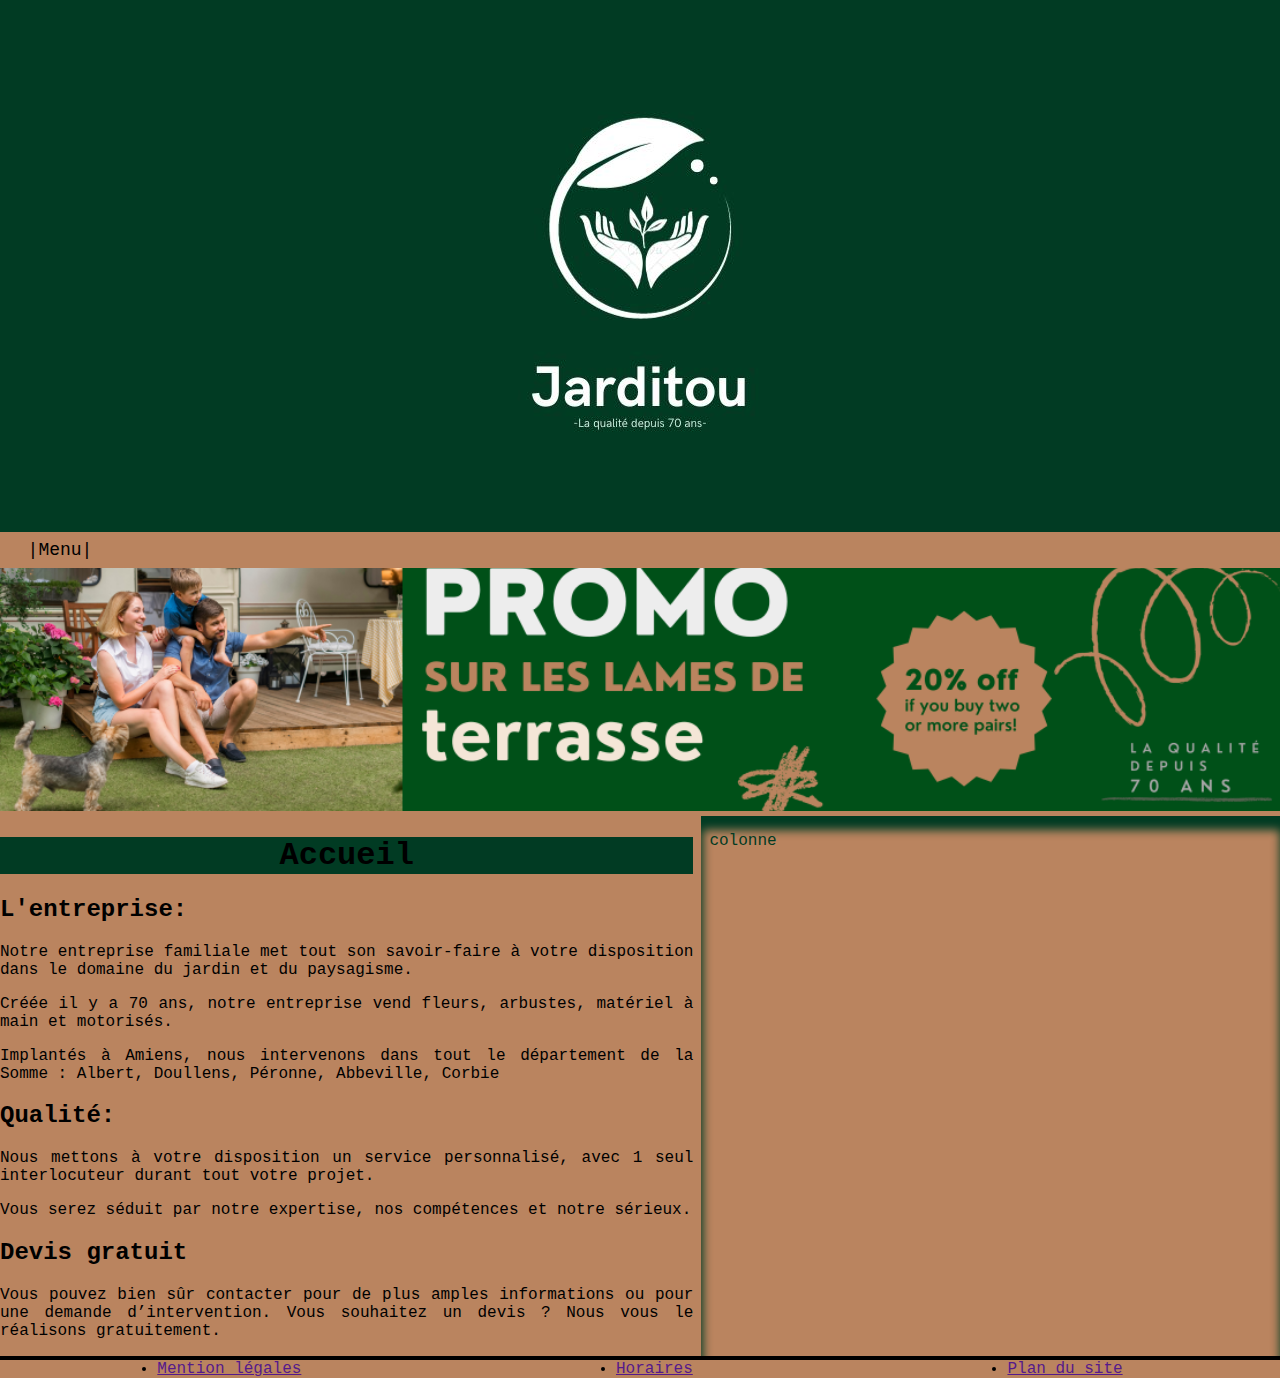
<file: index.html>
<!DOCTYPE html>
<html lang="fr">

<head>
  <meta charset="UTF-8">
  <meta name="viewport" content="width=device-width, initial-scale=1.0, shrink-to-fit=no">
  <link rel="stylesheet" href="type.css">
  <title>Accueil</title>
</head>

<body>

  <header>                                          <!-------Header------>
    <img src="assets/img/JarditouLogo.jpg" alt="logo jarditou">
  </header>

  <nav>                                             <!-----nav--->
    <ul>

      <ul class="dropdownmenu">
        <li><a href="#">|Menu|</a>
          <ul>
            <li><a href="index.html">Accueil</a></li>
            <li><a href="tableau.html">Tableau</a></li>
            <li><a href="contact.html">Contact</a></li>
          </ul>
      </ul>                                                 <!-----promo----->
      <img src="assets/img/promo2.png" alt="Promotion sur lames de terrasse" class="imgPromo">
  </nav>
  <div id="div">
    <section>                                             <!---------presentation--------->
        <h1>Accueil</h1>
      <article>
        <h2> L'entreprise:</h2>
        <p>Notre entreprise familiale met tout son savoir-faire à votre disposition dans le domaine du jardin et du
          paysagisme.</p>
        <p>Créée il y a 70 ans, notre entreprise vend fleurs, arbustes, matériel à main et motorisés.</p>
        <p>Implantés à Amiens, nous intervenons dans tout le département de la Somme : Albert, Doullens, Péronne,
          Abbeville, Corbie</p>
      </article>
    
      <article>
        <h2>Qualité:</h2>
        <p>Nous mettons à votre disposition un service personnalisé, avec 1 seul interlocuteur durant tout votre projet.
        </p>
        <p>Vous serez séduit par notre expertise, nos compétences et notre sérieux.</p>
      </article>
      <article>
        <h2>Devis gratuit</h2>
        <p>Vous pouvez bien sûr contacter pour de plus amples informations ou pour une demande d’intervention. Vous
          souhaitez un devis ? Nous vous le réalisons gratuitement.</p>
      </article>
    </section>
    <aside>
      <p>colonne</p>
    </aside>
  </div>
  <footer>
    <ul class="Mention">                                                <!-----Mention------>
      <li><a href="" title="Mentionlegales">Mention légales</a></li>
      <li><a href="" title="Horaires">Horaires</a></li>
      <li><a href="" title="PlanDuSite">Plan du site</a></li>
    </ul>
  </footer>

</html>
</file>
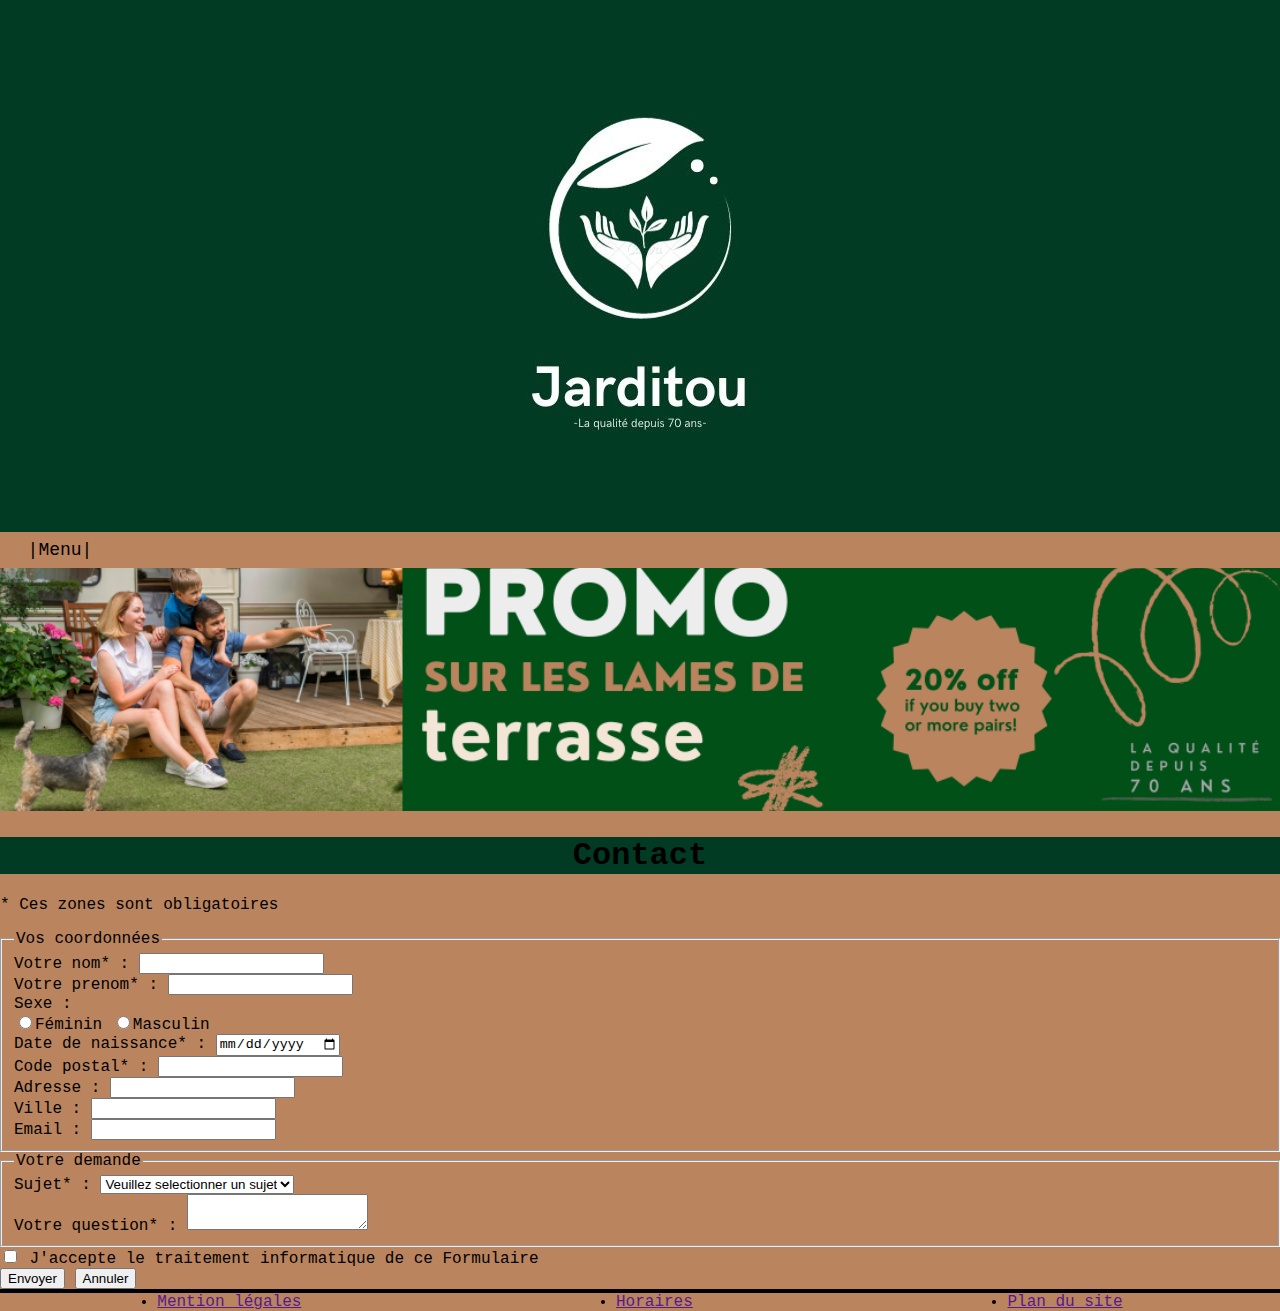
<file: contact.html>
<!DOCTYPE html>
<html lang="fr">
<head>
    <meta charset="UTF-8">
    <meta name="viewport" content="width=device-width, initial-scale=1.0">
    <link rel="stylesheet" href="type.css">
    <title>Contact</title>
</head>
     <body>
        
     
                                                         <!--header-->
    <header>
        <img src="assets/img/JarditouLogo.jpg" alt="Logo jarditou" > <br>
        
    </header>
                                                            <!--nav-->
    <nav>
        <ul>

            <ul class="dropdownmenu">
              <li><a href="#">|Menu|</a>
                <ul>
                  <li><a href="index.html">Accueil</a></li>
                  <li><a href="tableau.html">Tableau</a></li>
                  <li><a href="contact.html">Contact</a></li>
                </ul>
            </ul>    
        <img src="assets/img/promo2.png" alt="Promotion sur lames de terrasse" class="imgPromo" >
    </nav>
                 
                                      <!--section--> 
        <main>
           
           
           <h1 id="contact">Contact</h1> 
                                                      
        <p>* Ces zones sont obligatoires</p>
        
        <form action="http://bienvu.net/script.php" method="get">
            <fieldset class="PremierePartie">
                <legend>Vos coordonnées</legend>
                    <label for="nom">Votre nom* : </label>
                        <input type="text" name="nom" id="nom" pattern="^[A-z]+$" required title="Entrez votre nom"><br>
                    
                    <label for="prenom">Votre prenom* : </label>    
                        <input type="text" name="prenom" id="prenom" pattern="^[A-z]+$" required title="Entrez votre prenom"><br>
                    
                        <p id="sexe">Sexe :</p>
                        <input type="radio" name="sexe" value="Feminin" id="sexe_f" required title="Champs obligatoires"><label for="sexe">Féminin</label>
                    
                        <input type="radio" name="sexe" value="Masculin" id="sexe_m" required title="Champs obligatoires"><label for="sexe">Masculin</label>
                   <br>
                    <label for="date">Date de naissance* : </label>
                        <input type="date" name="ddn" id="date" required title="Entrez votre date de naissance"><br>
                
                    <label for="cp">Code postal* : </label>
                        <input type="text" name="cp" id="cp" pattern="^[0-9]" required title="Entrez votre code postal"><br>
                
                    <label for="adresse">Adresse : </label>
                        <input type="text" name="adresse" id="adresse"><br>
                
                    <label for="ville">Ville :</label>
                        <input type="text" name="ville" pattern="[A-z]" id="ville"><br>
                        
                    <label for="email">Email : </label>
                        <input type="email" name="email" id="email" required title="Entrez votre email">
            
                                <!--Seconde partie du formulaire-->
            </fieldset>
            <fieldset >
                <legend>Votre demande</legend>
                    <label for="sujet">Sujet* : </label>
                        <select id="sujet" size="1">
                            <option selected hidden disabled value="">Veuillez selectionner un sujet</option>
                            <option value="mesCommandes">Mes commandes</option>
                            <option value="questionSurUnProduit">Question sur un produit</option>
                            <option value="reclamation">Reclamation</option>
                            <option value="autres">Autres</option>
                        </select><br>

                    <label for="question">Votre question* : </label>
                    <textarea name="question" id="question" cols="20" rows="2"></textarea>
            </fieldset>
                    <input type="checkbox" name="check" value="check" id="check" title="Champs obligatoires">
                        <label for="check">J'accepte le traitement informatique de ce Formulaire</label><br>
                    
                    <input type="submit" value="Envoyer" id="submit">
                    <input type="reset" value="Annuler" id="reset">
        </form>
    
        </main>                        <!--Mention-->
    <footer>
        <ul class="Mention">
            <li><a href="" title="Mentionlegales">Mention légales</a></li>
            <li><a href="" title="Horaires">Horaires</a></li>
            <li><a href="" title="PlanDuSite">Plan du site</a></li>
        </ul>
    </footer>
    </body>
</html>
</file>
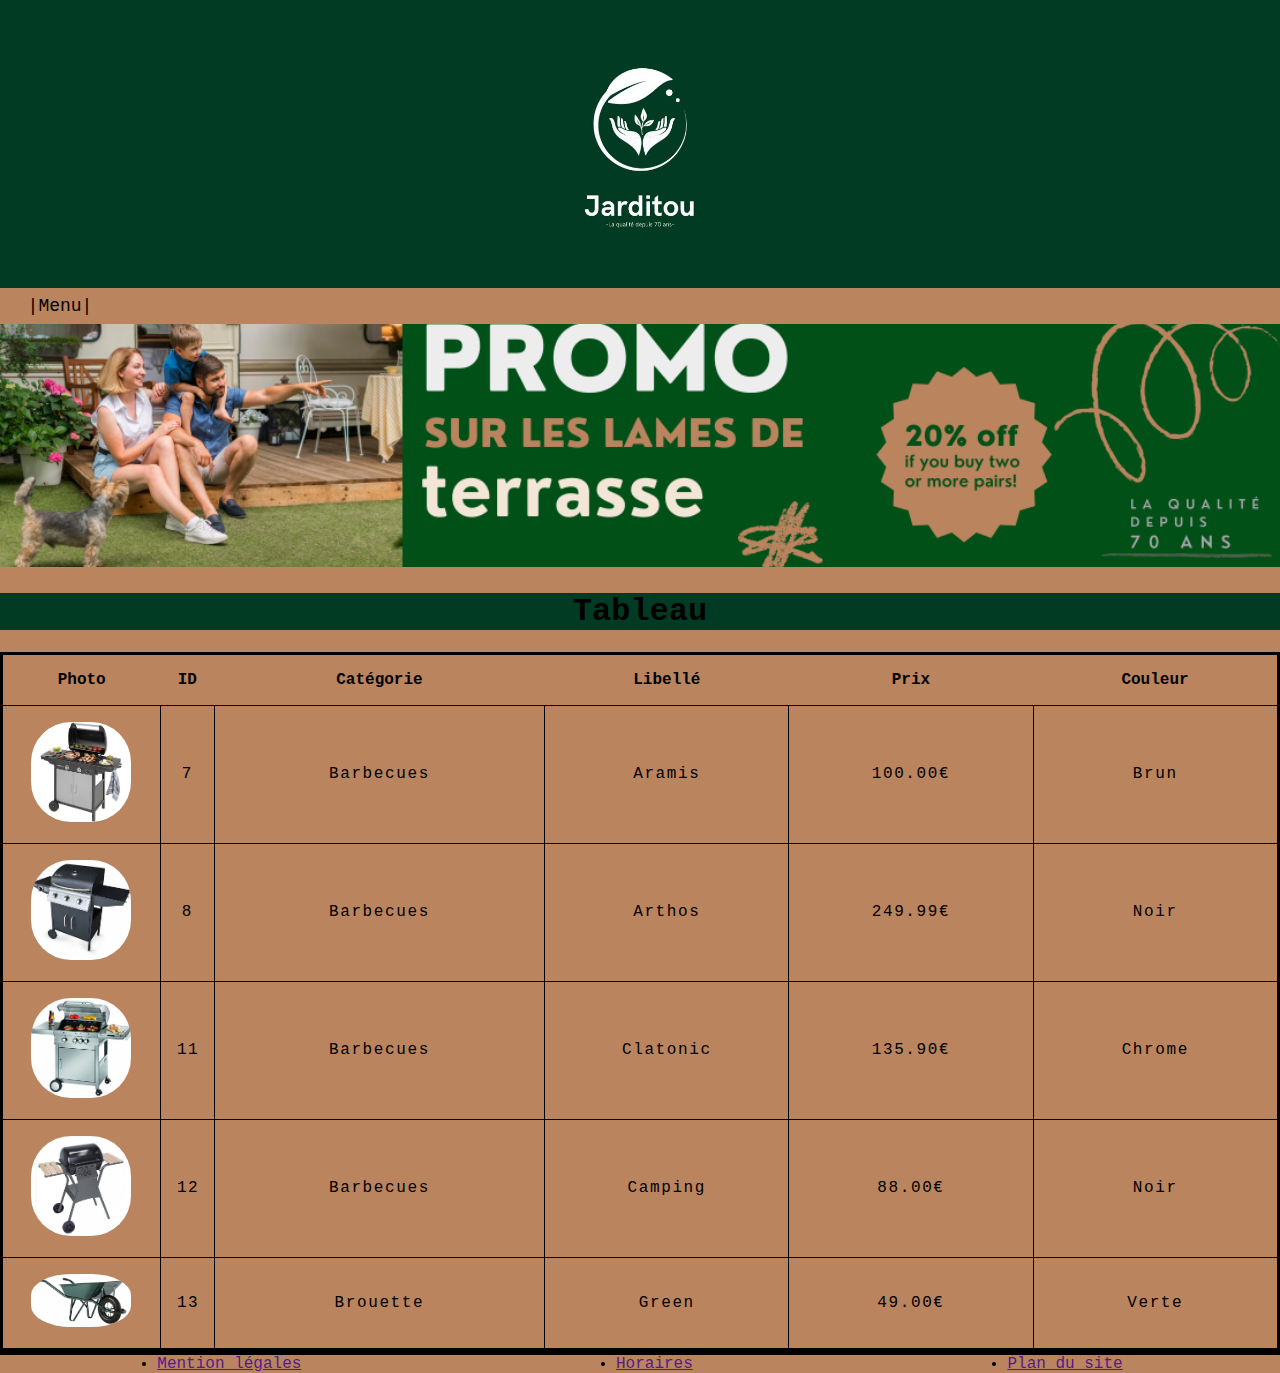
<file: tableau.html>
<!DOCTYPE html>
<html lang="fr">

<head>
    <meta charset="UTF-8">
    <meta name="viewport" content="width=device-width, initial-scale=1.0">
    <link rel="stylesheet" href="type.css">
    <title>Tableau</title>
</head>

<body>
    <header> <!--header-->
        <img src="assets/img/JarditouLogo.jpg" alt="Logo jarditou" height="30%" width="20%"> <br>
    </header>
    <nav> <!--nav-->
        
        <ul>

            <ul class="dropdownmenu">
              <li><a href="#">|Menu|</a>
                <ul>
                  <li><a href="index.html">Accueil</a></li>
                  <li><a href="tableau.html">Tableau</a></li>
                  <li><a href="contact.html">Contact</a></li>
                </ul>
            </ul>    
            <img src="assets/img/promo2.png" alt="Promotion sur lames de terrasse" width="100%">
    </nav>
    <section> <!--section-->

        <h1>Tableau</h1>

        <table>
            <thead>
                <tr>
                    <th>Photo</th>
                    <th>ID</th>
                    <th>Catégorie</th>
                    <th>Libellé</th>
                    <th>Prix</th>
                    <th>Couleur</th>
                </tr>
            </thead>

            <tbody>
                <tr>
                    <td> <img src="assets/img/7.jpg" width="100" height="100" alt="Barbecue7"></td>
                    <td>7</td>
                    <td>Barbecues</td>
                    <td>Aramis</td>
                    <td>100.00€</td>
                    <td>Brun</td>
                </tr>
                <tr>
                    <td><img src="assets/img/8.jpg" alt="barbecue8" width="100" height="100"></td>
                    <td>8</td>
                    <td>Barbecues</td>
                    <td>Arthos</td>
                    <td>249.99€</td>
                    <td>Noir</td>
                </tr>
                <tr>
                    <td><img src="assets/img/11.jpg" alt="barbecue11" width="100" height="100"></td>
                    <td>11</td>
                    <td>Barbecues</td>
                    <td>Clatonic</td>
                    <td>135.90€</td>
                    <td>Chrome</td>
                </tr>
                <tr>
                    <td><img src="assets/img/12.jpg" alt="barbecue12" width="100" height="100"></td>
                    <td>12</td>
                    <td>Barbecues</td>
                    <td>Camping</td>
                    <td>88.00€</td>
                    <td>Noir</td>
                </tr>
                <tr>
                    <td><img src="assets/img/13.jpg" alt="brouette" width="100" height="100"></td>
                    <td>13</td>
                    <td>Brouette</td>
                    <td>Green</td>
                    <td>49.00€</td>
                    <td>Verte</td>
                </tr>
            </tbody>


        </table>
    </section>
    <footer>
        <!--Mention-->
        <ul class="Mention">
            <li><a href="" title="Mentionlegales">Mention légales</a></li>
            <li><a href="" title="Horaires">Horaires</a></li>
            <li><a href="" title="PlanDuSite">Plan du site</a></li>
        </ul>
    </footer>




</body>

</html>
</file>
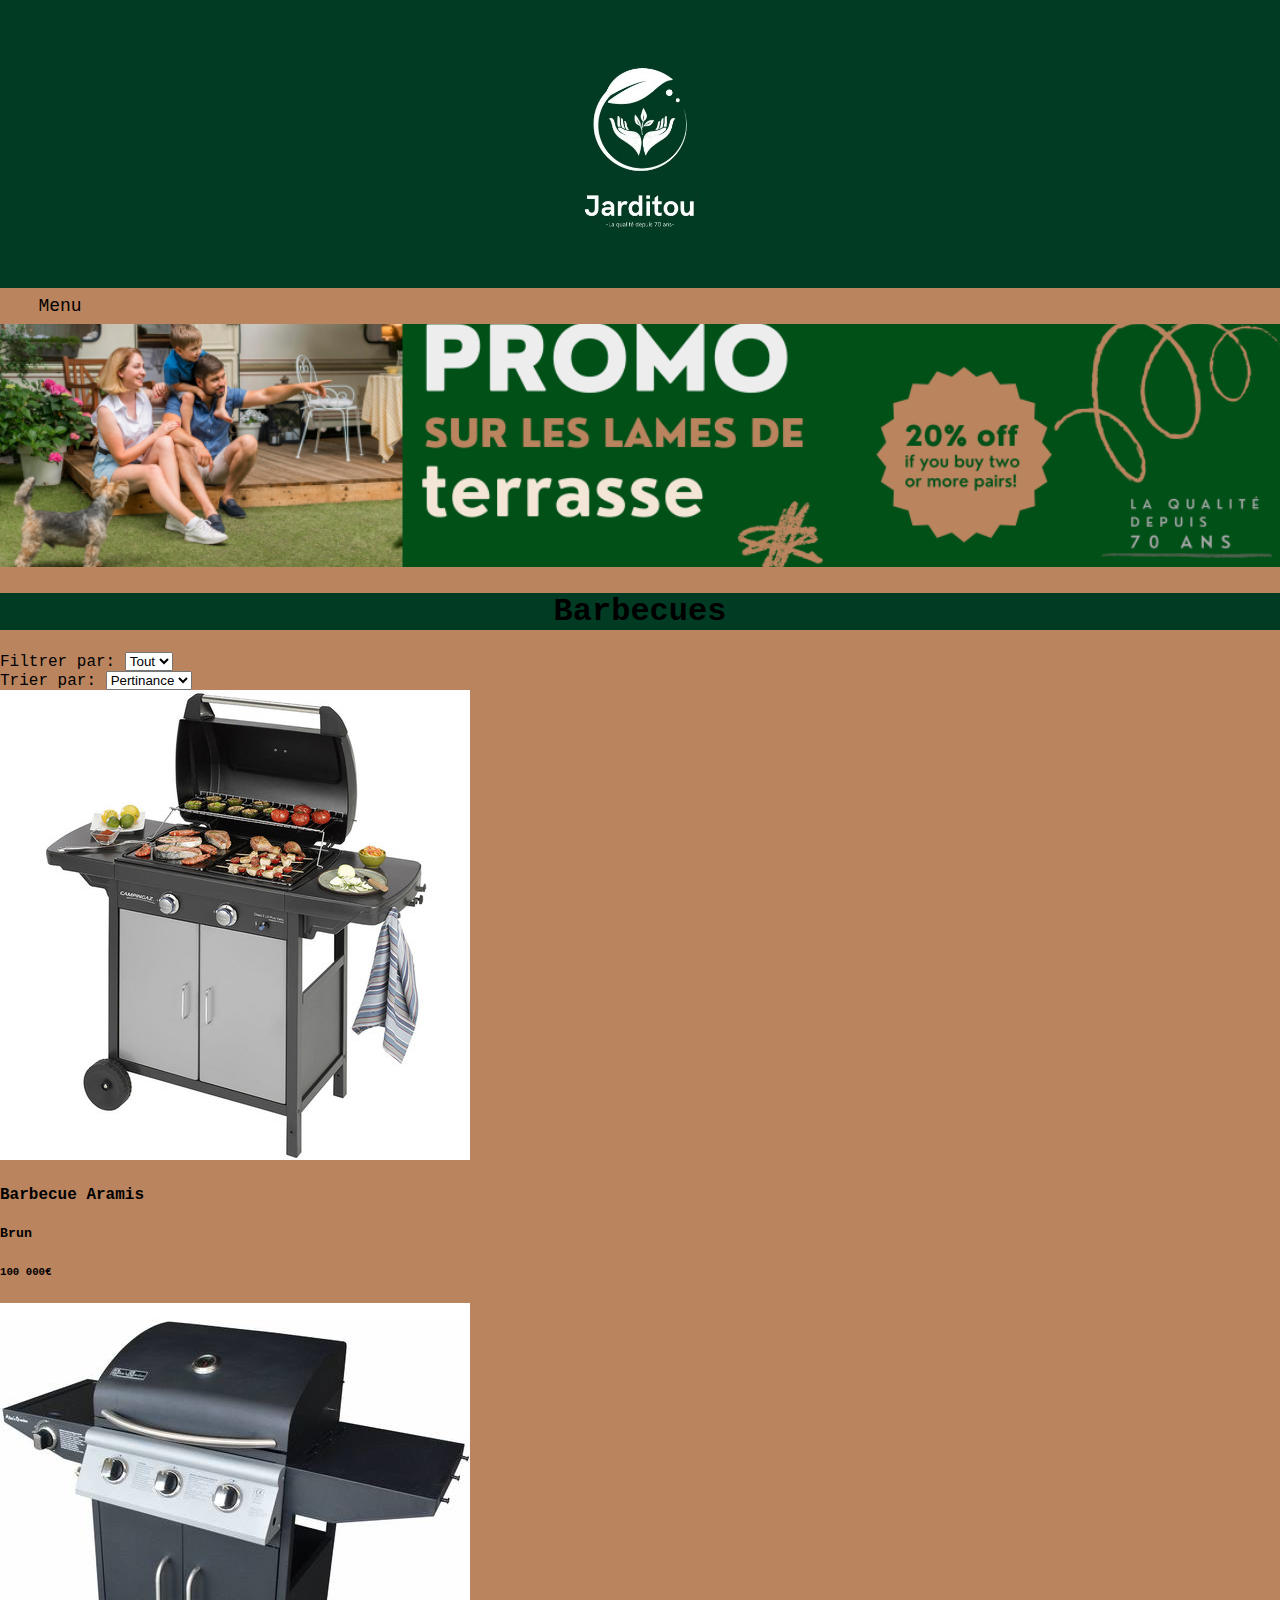
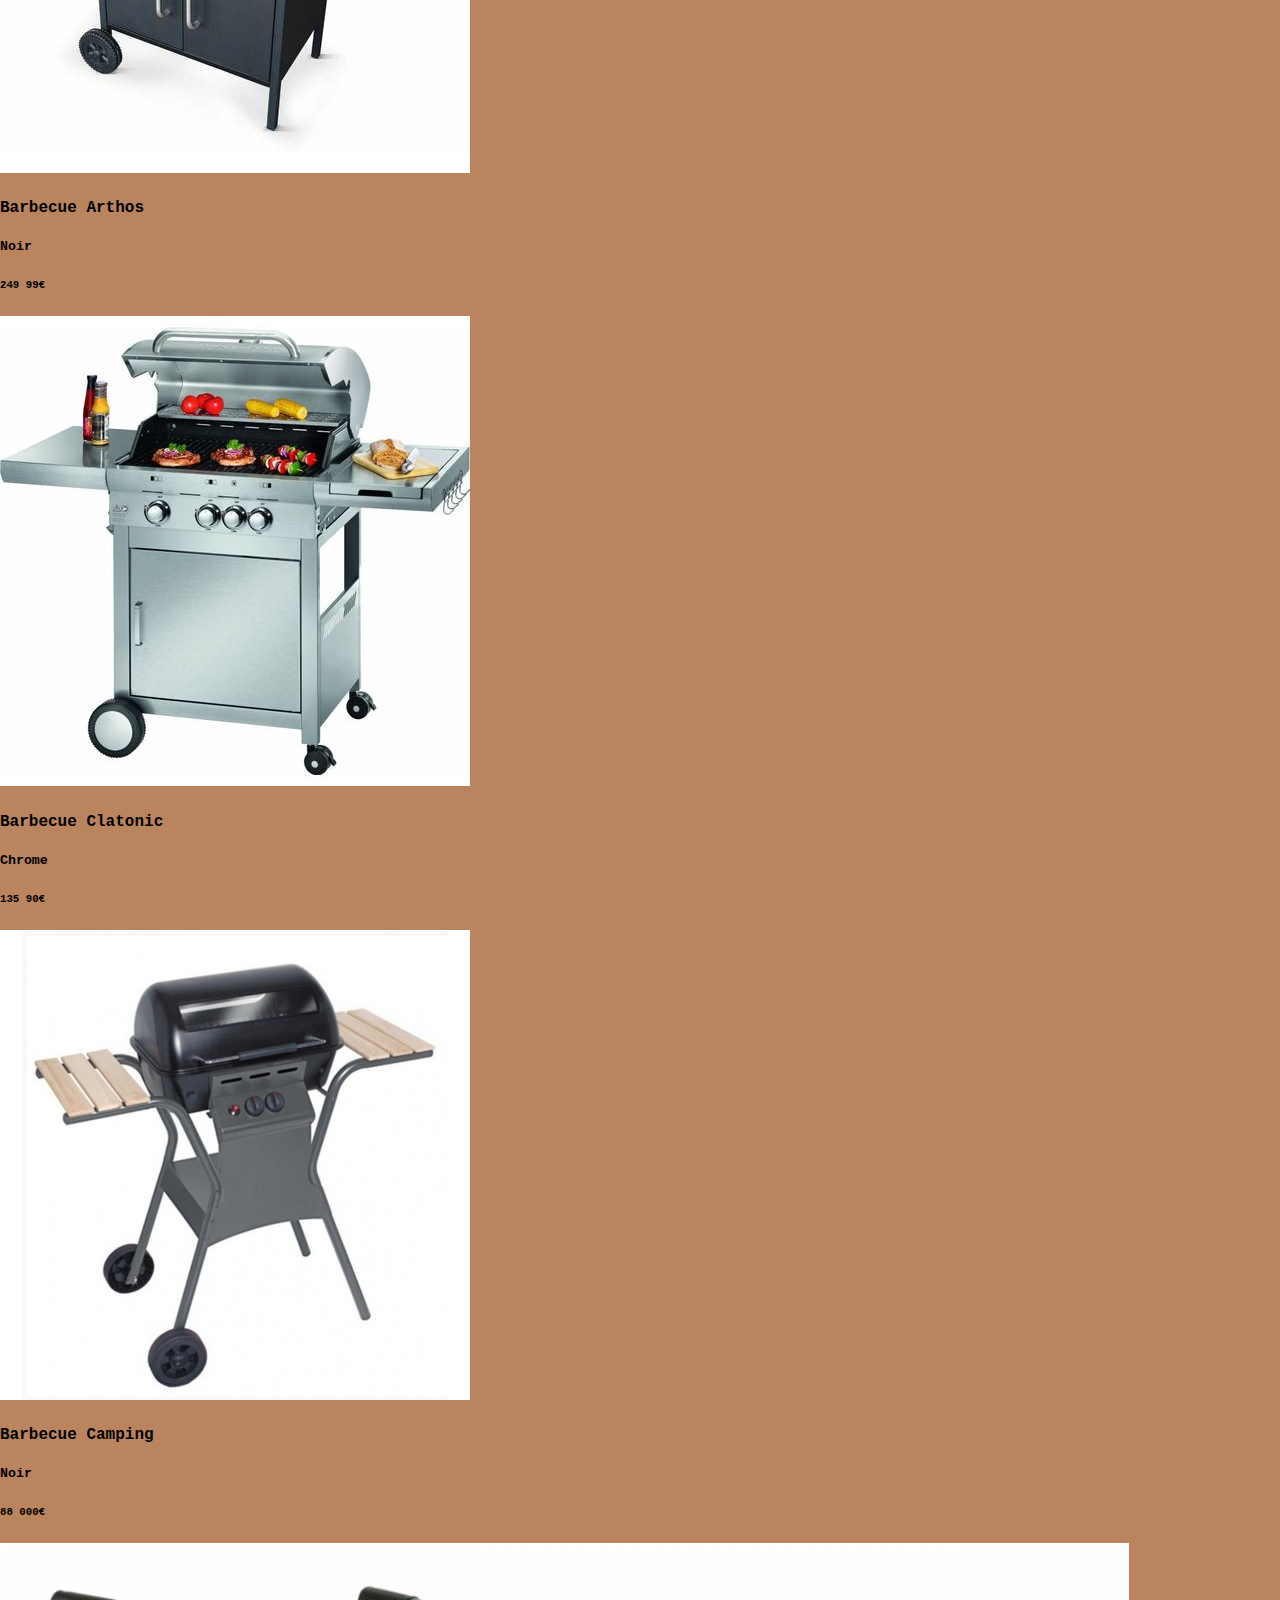
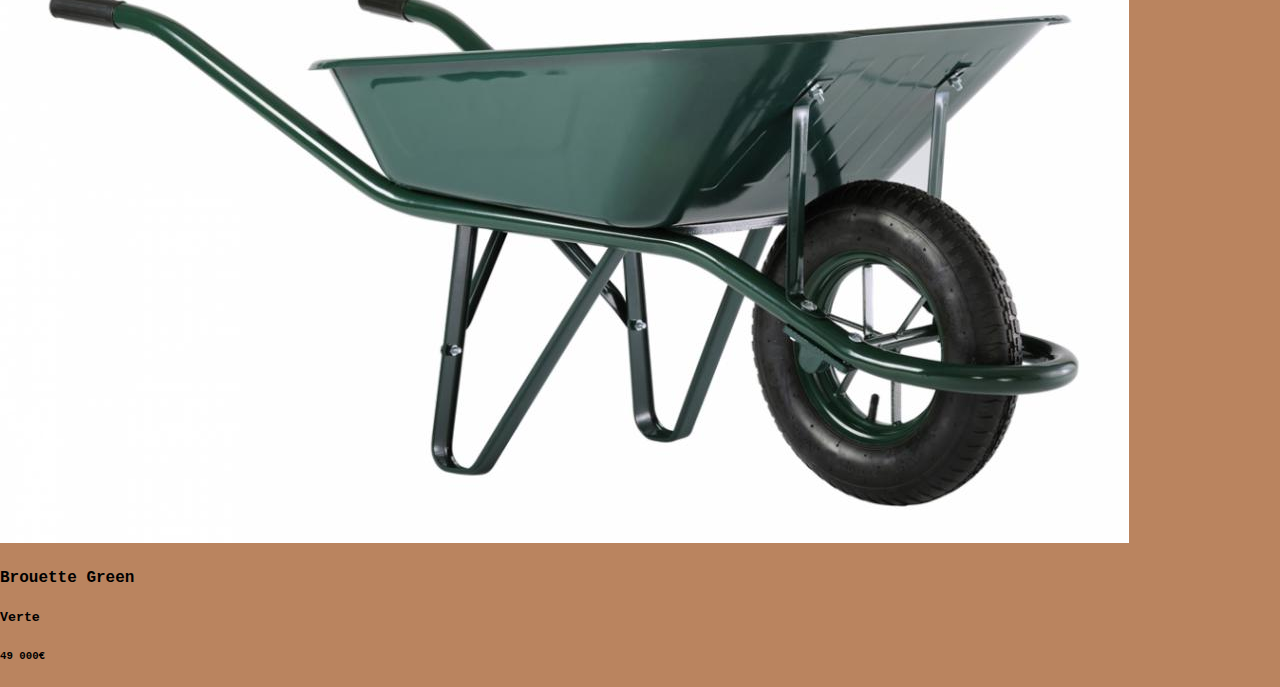
<file: tableau2.html>
<!DOCTYPE html>
<html lang="fr">
<head>
    <meta charset="UTF-8">
    <meta name="viewport" content="width=device-width, initial-scale=1.0">
    <link rel="stylesheet" href="type.css">
    <title>Tableau</title>
</head>
    <header> <!-------------------------------------------------------------Logo------------------------------------------------------------------------------------------>
        <img src="assets/img/JarditouLogo.jpg" alt="Logo jarditou" height="30%" width="20%"> <br>
    </header>
    <nav>
        <ul> <!--------------------------------------------------------Menu deroulant---------------------------------------------------------------------------------------------->
            
            <ul class="dropdownmenu">
                <li><a href="#">Menu</a>
                  <ul>
                    <li><a href="index.html">Accueil</a></li>
                    <li><a href="tableau.html">Tableau</a></li>
                    <li><a href="contact.html">Contact</a></li>
                  </ul>
        </ul>
            <!-------------------------------------------------------------Promotion-------------------------------------------------------------------------------------->
                    <img src="assets/img/promo2.png" alt="Promotion sur lames de terrasse" width="100%" height="250rem">
    </nav> 
    <section>
        <!------------------------------------------------------------------Mise en page en-tête------------------------------------------------------------------------------------------->
            <main>
               <h1>Barbecues</h1> 
            </main>
    
            

        <article class="filtre">
            
        <div class="trier">
            <div class="collection-trier">
            <label>Filtrer par:</label>
            <select>
                <option value="/">Tout</option>
            </select>
        </div>

        <div class="collection-trier">
            <label>Trier par:</label>
            <select>
                <option value="/">Pertinance</option>
            </select>
        </div>
        </div>

        <!-------------------------------------------------------------Mise en page produits------------------------------------------------------------------------------------------------->
        
        <section class="produit">
            <div class="fiche-produit">
                <div class="produit-image">
                <img src="assets/img/7.jpg" alt="Barbecue Aramis">
            </div>
            <div class="info-produit">
                <h4>Barbecue Aramis</h4>
                <h5>Brun</h5>
                <h6>100 000€</h6>
            </div>
            </div>

            <div class="fiche-produit">
                <img src="assets/img/8.jpg" alt="Barbecue Aramis">
                <div class="produit-image">
            </div>
            <div class="info-produit">
                <h4>Barbecue Arthos</h4>
                <h5>Noir</h5>
                <h6>249 99€</h6>
            </div>
            </div>

            <div class="fiche-produit">
                <img src="assets/img/11.jpg" alt="Barbecue Aramis">
                <div class="produit-image">
            </div>
            <div class="info-produit">
                <h4>Barbecue Clatonic</h4>
                <h5>Chrome</h5>
                <h6>135 90€</h6>
            </div>
            </div>

            <div class="fiche-produit">
                <img src="assets/img/12.jpg" alt="Barbecue Aramis">
                <div class="produit-image">
            </div>
            <div class="info-produit">
                <h4>Barbecue Camping</h4>
                <h5>Noir</h5>
                <h6>88 000€</h6>
            </div>
            </div>

            <div class="fiche-produit">
                <img src="assets/img/13.jpg" alt="Barbecue Aramis">
                <div class="produit-image">
            </div>
            <div class="info-produit">
                <h4>Brouette Green</h4>
                <h5>Verte</h5>
                <h6>49 000€</h6>
            </div>
            </div>
        </section>
        </article>
    
    <!------------------------------------------------------------------------------------------------------------------------------------------------------------------->
    


    </section>
</file>
<file: type.css>
/************************************ Page d'acceuil ************************************/

html {
  font-family: "Courier New", Courier, monospace;
}

header {
  background-color: #013b23;
  background-size: 100%;
  display: flex;
  justify-content: center;
}

header img {
  padding: 1em;
  border: 2em;
}

body {
  background-color: #ba845f;
  margin: 0;
}
img {
  max-width: 100%;
  height: auto;
}

/*************************************** Menu déroulant **************************************/

.dropdownmenu {
  background-color: #ba845f;
  height: 2rem;
}

.dropdownmenu,
.dropdownmenu ul {
  list-style-type: none;
  margin: 0;
  padding: 0;
}

ul {
  margin: 0%;
  padding: 0;
}

.dropdownmenu ul {
  display: none;
}

.dropdownmenu li {
  position: relative;
}

.dropdownmenu a {
  display: block;
  width: 120px;
  height: 30px;
  line-height: 30px;
  padding: 3px 0px;
  text-align: center;
  text-decoration: none;
}

.dropdownmenu li:hover ul {
  display: block;
  position: absolute;
  top: 0px;
  left: 140px;
  z-index: 100;
}

.dropdownmenu ul a {
  display: block;
}

.dropdownmenu li {
  background-color: #ba845f;
  opacity: 2;
}

.dropdownmenu li a {
  color: #000000;
  font-size: large;
}

.dropdownmenu li:hover {
  background-color: #ffffff;
}

.dropdownmenu li:hover a {
  color: #ba845f;
}

.dropdownmenu ul li {
  background-color: #013b23;
}
.dropdownmenu ul li:hover {
  background-color: #000;
}

/************************************** Banniére promo ********************************/
#promotion {
  width: 100%;
  margin: ;
 
}

/************************************ Presentation entreprise ***************************/

.imgPromo {
  width: 100%;
}
aside {
  width: 100%;
  padding-left: 0.5rem;
  margin-left: 0.5rem;
  box-shadow: inset 1px 13px 10px 1px #013b23;
  color: #013b23;
}

#div {
  display: flex;
  width: 100%;
  height: 100%;
}
article p {
  text-align: justify;
}

/********************************** Menu de fin **********************************/

.Mention {
  display: flex;
  justify-content: space-around;
  border-top: #000000 solid 0.3rem;
}

/************************************ Page tableau ************************************/
h1 {
  text-align: center;
  background-color: #013b23;
}
table {
  table-layout: fixed;
  width: 100%;
  border: #000000 solid 0.2rem;
  border-collapse: collapse;
}
thead {
  
}
td img {
  border-radius: 40% 40% 40% 40%;
}
thead th:nth-child(1) {
  width: 30%;
}

thead th:nth-child(2) {
  width: 6%;
}

thead th:nth-child(3) {
  width: 70%;
}

thead th:nth-child(4) {
  width: 50%;
}
thead th:nth-child(5) {
  width: 50%;
}
thead th:nth-child(6) {
  width: 50%;
}
th,
td {
  padding:1rem;
}

td {
  letter-spacing: 0.1rem;
  
}

tbody {
  text-align: center;
  color: #000000;
  
}

tbody td {
  border: #000000 solid 0.1rem;
  border-collapse: collapse;
}


/************************************ Contact ************************************/
fieldset {
  margin: 0;
}
#sexe {
  margin: 0;
}

  
  



/********************************************************************responsive******************************************************************************/
@media screen and (max-width:768px) {
  
    body {
      max-width: 768px;
      font-size: small;
    }
  
    header { 
      display: flex;
      gap: 9rem;
    }
    
      header img {
       width: 30%; 
      }
      aside {
        display: none;
      }
      section {
        width: 100%;
        height: 100%;
      }
      .dropdownmenu li:hover ul {
        position:initial;
        border-collapse: collapse;
        

      }
      ul {
        display: flex;
        flex-direction: column;       
      }

    }
</file>
